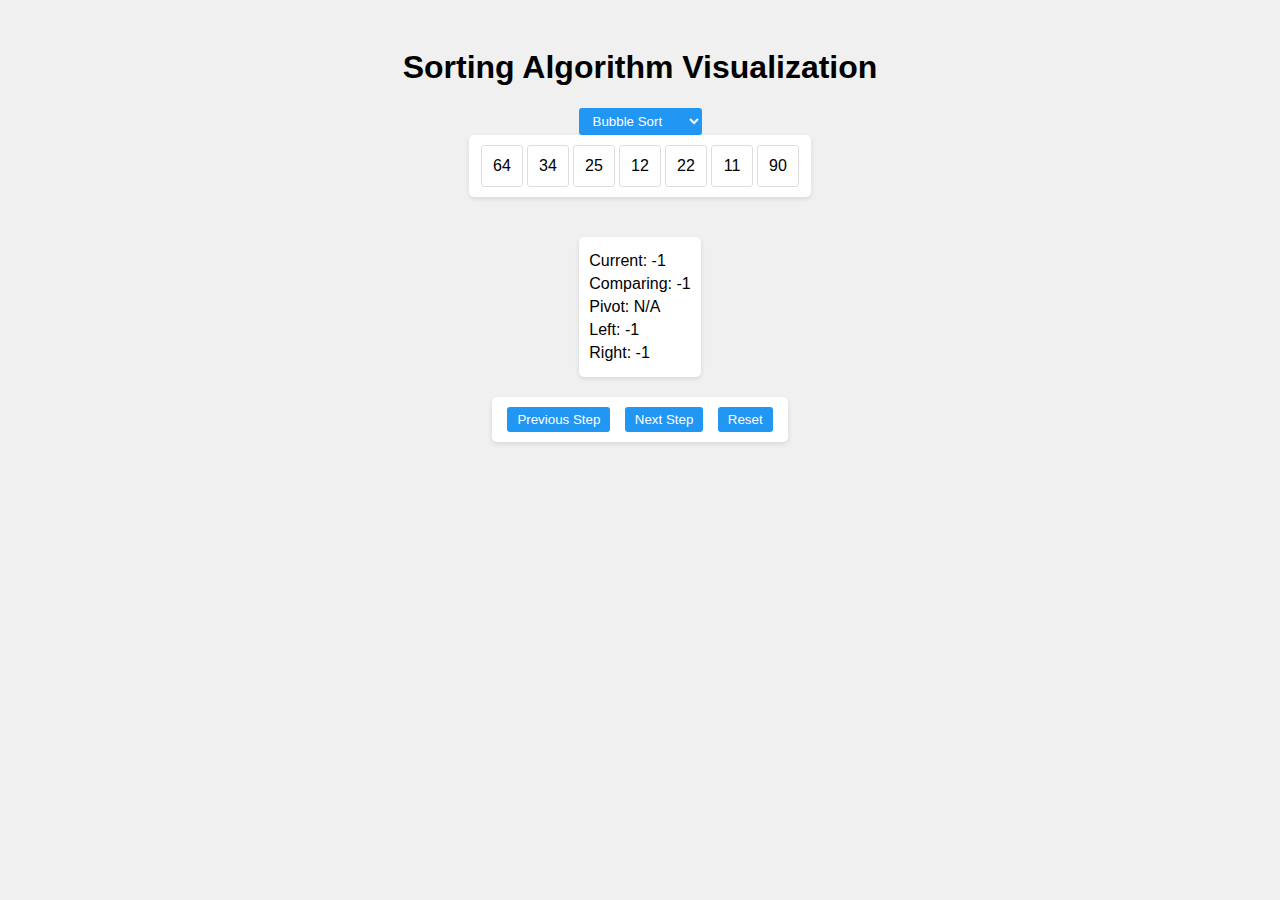
<file: arrayalgorithm.html>
<!DOCTYPE html>
<html lang="en">
<head>
    <meta charset="UTF-8">
    <meta name="viewport" content="width=device-width, initial-scale=1.0">
    <title>Sorting Algorithm Visualization</title>
    <style>
        body {
            font-family: 'Arial', sans-serif;
            display: flex;
            flex-direction: column;
            align-items: center;
            padding: 20px;
            background-color: #f0f0f0;
        }
        #array-container {
            display: flex;
            margin-bottom: 20px;
            background-color: white;
            padding: 10px;
            border-radius: 5px;
            box-shadow: 0 2px 5px rgba(0,0,0,0.1);
        }
        .array-element {
            width: 40px;
            height: 40px;
            border: 1px solid #ddd;
            display: flex;
            justify-content: center;
            align-items: center;
            margin: 0 2px;
            border-radius: 3px;
            transition: all 0.3s ease;
        }
        .pivot { background-color: #ffeb3b; }
        .current { background-color: #4caf50; }
        .comparing { background-color: #2196f3; }
        .swapping { background-color: #ff9800; }
        .left-array { border-left: 3px solid #e91e63; }
        .right-array { border-right: 3px solid #9c27b0; }
        #controls, #info {
            margin-top: 20px;
            background-color: white;
            padding: 10px;
            border-radius: 5px;
            box-shadow: 0 2px 5px rgba(0,0,0,0.1);
        }
        button, select {
            margin: 0 5px;
            padding: 5px 10px;
            border: none;
            border-radius: 3px;
            background-color: #2196f3;
            color: white;
            cursor: pointer;
            transition: background-color 0.3s ease;
        }
        button:hover, select:hover {
            background-color: #1976d2;
        }
        #info p {
            margin: 5px 0;
        }
    </style>
</head>
<body>
    <h1>Sorting Algorithm Visualization</h1>
    <select id="algorithm-select">
        <option value="bubble">Bubble Sort</option>
        <option value="insertion">Insertion Sort</option>
        <option value="quick">Quick Sort</option>
        <option value="merge">Merge Sort</option>
        <option value="selection">Selection Sort</option>
        <option value="heap">Heap Sort</option>
    </select>
    <div id="array-container"></div>
    <div id="info">
        <p>Current: <span id="current"></span></p>
        <p>Comparing: <span id="comparing"></span></p>
        <p>Pivot: <span id="pivot"></span></p>
        <p>Left: <span id="left"></span></p>
        <p>Right: <span id="right"></span></p>
    </div>
    <div id="controls">
        <button id="prevStep">Previous Step</button>
        <button id="nextStep">Next Step</button>
        <button id="reset">Reset</button>
    </div>

    <script>
        let array = [64, 34, 25, 12, 22, 11, 90];
        let steps = [];
        let currentStep = -1;

        function bubbleSort(arr) {
            let len = arr.length;
            for (let i = 0; i < len; i++) {
                for (let j = 0; j < len - 1 - i; j++) {
                    steps.push({array: [...arr], current: j, comparing: j + 1, left: j, right: j + 1});
                    if (arr[j] > arr[j + 1]) {
                        [arr[j], arr[j + 1]] = [arr[j + 1], arr[j]];
                        steps.push({array: [...arr], current: j, comparing: j + 1, left: j, right: j + 1, swapped: [j, j + 1]});
                    }
                }
            }
        }

        function insertionSort(arr) {
            for (let i = 1; i < arr.length; i++) {
                let key = arr[i];
                let j = i - 1;
                steps.push({array: [...arr], current: i, comparing: j, left: 0, right: i});
                while (j >= 0 && arr[j] > key) {
                    arr[j + 1] = arr[j];
                    j--;
                    steps.push({array: [...arr], current: i, comparing: j, left: 0, right: i, swapped: [j + 1, j]});
                }
                arr[j + 1] = key;
                steps.push({array: [...arr], current: i, comparing: j + 1, left: 0, right: i});
            }
        }

        function quickSort(arr, low = 0, high = arr.length - 1) {
            if (low < high) {
                let pivotIndex = partition(arr, low, high);
                steps.push({...steps[steps.length - 1], leftArray: low, rightArray: high});
                quickSort(arr, low, pivotIndex - 1);
                quickSort(arr, pivotIndex + 1, high);
            }
        }

        function partition(arr, low, high) {
            let pivot = arr[high];
            let i = low - 1;
            for (let j = low; j < high; j++) {
                steps.push({array: [...arr], pivot: high, current: j, comparing: high, left: i, right: high});
                if (arr[j] <= pivot) {
                    i++;
                    [arr[i], arr[j]] = [arr[j], arr[i]];
                    steps.push({array: [...arr], pivot: high, current: j, comparing: high, left: i, right: high, swapped: [i, j]});
                }
            }
            [arr[i + 1], arr[high]] = [arr[high], arr[i + 1]];
            steps.push({array: [...arr], pivot: i + 1, current: i + 1, comparing: high, left: low, right: high, swapped: [i + 1, high]});
            return i + 1;
        }

        function mergeSort(arr, left = 0, right = arr.length - 1) {
            if (left < right) {
                const mid = Math.floor((left + right) / 2);
                mergeSort(arr, left, mid);
                mergeSort(arr, mid + 1, right);
                merge(arr, left, mid, right);
            }
        }

        function merge(arr, left, mid, right) {
            const leftArr = arr.slice(left, mid + 1);
            const rightArr = arr.slice(mid + 1, right + 1);
            let i = 0, j = 0, k = left;
            while (i < leftArr.length && j < rightArr.length) {
                steps.push({array: [...arr], current: k, comparing: mid + 1 + j, left: left, right: right, leftArray: left, rightArray: mid});
                if (leftArr[i] <= rightArr[j]) {
                    arr[k] = leftArr[i];
                    i++;
                } else {
                    arr[k] = rightArr[j];
                    j++;
                }
                steps.push({array: [...arr], current: k, comparing: mid + 1 + j, left: left, right: right, leftArray: left, rightArray: mid, swapped: [k]});
                k++;
            }
            while (i < leftArr.length) {
                arr[k] = leftArr[i];
                steps.push({array: [...arr], current: k, left: left, right: right, leftArray: left, rightArray: mid, swapped: [k]});
                i++;
                k++;
            }
            while (j < rightArr.length) {
                arr[k] = rightArr[j];
                steps.push({array: [...arr], current: k, left: left, right: right, leftArray: left, rightArray: mid, swapped: [k]});
                j++;
                k++;
            }
        }

        function selectionSort(arr) {
            for (let i = 0; i < arr.length - 1; i++) {
                let minIdx = i;
                for (let j = i + 1; j < arr.length; j++) {
                    steps.push({array: [...arr], current: i, comparing: j, left: i, right: arr.length - 1});
                    if (arr[j] < arr[minIdx]) {
                        minIdx = j;
                    }
                }
                if (minIdx !== i) {
                    [arr[i], arr[minIdx]] = [arr[minIdx], arr[i]];
                    steps.push({array: [...arr], current: i, comparing: minIdx, left: i, right: arr.length - 1, swapped: [i, minIdx]});
                }
            }
        }

        function heapSort(arr) {
            let n = arr.length;

            for (let i = Math.floor(n / 2) - 1; i >= 0; i--)
                heapify(arr, n, i);

            for (let i = n - 1; i > 0; i--) {
                [arr[0], arr[i]] = [arr[i], arr[0]];
                steps.push({array: [...arr], current: 0, comparing: i, left: 0, right: i, swapped: [0, i]});
                heapify(arr, i, 0);
            }
        }

        function heapify(arr, n, i) {
            let largest = i;
            let left = 2 * i + 1;
            let right = 2 * i + 2;

            steps.push({array: [...arr], current: i, comparing: left, left: left, right: right});
            if (left < n && arr[left] > arr[largest])
                largest = left;

            steps.push({array: [...arr], current: i, comparing: right, left: left, right: right});
            if (right < n && arr[right] > arr[largest])
                largest = right;

            if (largest !== i) {
                [arr[i], arr[largest]] = [arr[largest], arr[i]];
                steps.push({array: [...arr], current: i, comparing: largest, left: left, right: right, swapped: [i, largest]});
                heapify(arr, n, largest);
            }
        }

        function renderArray(step) {
            const container = document.getElementById('array-container');
            container.innerHTML = '';
            step.array.forEach((value, index) => {
                const element = document.createElement('div');
                element.className = 'array-element';
                element.textContent = value;
                if (index === step.pivot) element.classList.add('pivot');
                if (index === step.current) element.classList.add('current');
                if (index === step.comparing) element.classList.add('comparing');
                if (step.swapped && step.swapped.includes(index)) element.classList.add('swapping');
                if (step.leftArray !== undefined && index >= step.leftArray && index <= step.rightArray) element.classList.add('left-array');
                if (step.rightArray !== undefined && index > step.rightArray) element.classList.add('right-array');
                container.appendChild(element);
            });

            document.getElementById('current').textContent = step.current !== undefined ? step.current : 'N/A';
            document.getElementById('comparing').textContent = step.comparing !== undefined ? step.comparing : 'N/A';
            document.getElementById('pivot').textContent = step.pivot !== undefined ? step.pivot : 'N/A';
            document.getElementById('left').textContent = step.left !== undefined ? step.left : 'N/A';
            document.getElementById('right').textContent = step.right !== undefined ? step.right : 'N/A';
        }

        function nextStep() {
            if (currentStep < steps.length - 1) {
                currentStep++;
                renderArray(steps[currentStep]);
            }
        }

        function prevStep() {
            if (currentStep > 0) {
                currentStep--;
                renderArray(steps[currentStep]);
            }
        }

        function reset() {
            array = [64, 34, 25, 12, 22, 11, 90];
            steps = [];
            currentStep = -1;
            const algorithm = document.getElementById('algorithm-select').value;
            runAlgorithm(algorithm);
        }

        function runAlgorithm(algorithm) {
            steps = [{array: [...array], current: -1, comparing: -1, left: -1, right: -1}];
            switch(algorithm) {
                case 'bubble':
                    bubbleSort([...array]);
                    break;
                case 'insertion':
                    insertionSort([...array]);
                    break;
                case 'quick':
                    quickSort([...array]);
                    break;
                case 'merge':
                    mergeSort([...array]);
                    break;
                case 'selection':
                    selectionSort([...array]);
                    break;
                case 'heap':
                    heapSort([...array]);
                    break;
            }
            currentStep = 0;
            renderArray(steps[currentStep]);
        }

        document.getElementById('nextStep').addEventListener('click', nextStep);
        document.getElementById('prevStep').addEventListener('click', prevStep);
        document.getElementById('reset').addEventListener('click', reset);
        document.getElementById('algorithm-select').addEventListener('change', (e) => {
            reset();
        });

        // Initialize
        reset();
    </script>
</body>
</html>
</file>
